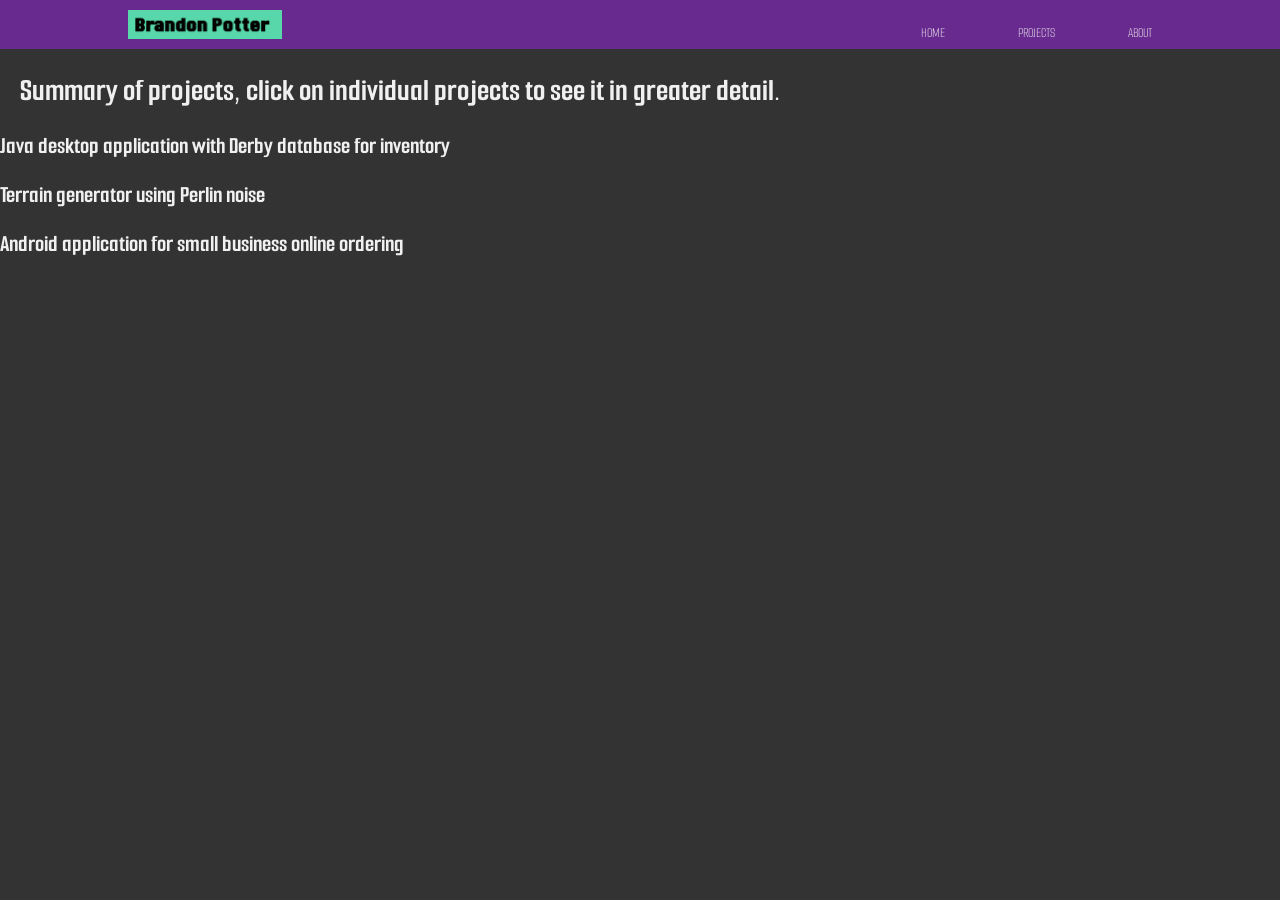
<file: index.html>
<!DOCTYPE html>
<html lang="en">
<head>
    <meta charset="UTF-8">
    <meta name="viewport" content="width=device-width, initial-scale=1.0">
    <link rel="preconnect" href="https://fonts.googleapis.com">
    <link rel="preconnect" href="https://fonts.gstatic.com" crossorigin>
    <link href="https://fonts.googleapis.com/css2?family=Smooch+Sans:wght@100..900&display=swap" rel="stylesheet">
    <link href="style.css" rel="stylesheet" type="text/css">
    <title>Brandon Potter</title>
</head>

<body>

<header>
    <div class="container">
        
        <img src="logo.png" alt="logo" class="logo"> <!-- need to make a different logo -->

        <nav>
            <ul>
                <li><a href="#">Home</a></li>
                <li><a href="#">Projects</a></li>
                <li><a href="#">About</a></li>
            </ul>
        </nav>
    
    </div>
</header>
    <div class="h1">
    <h1>Summary of projects, click on individual projects to see it in greater detail.</h1>
    </div>
    <h2>Java desktop application with Derby database for inventory</h2>
    <h2>Terrain generator using Perlin noise</h2>
    <h2>Android application for small business online ordering</h2>
    

</body>
</html>
</file>
<file: style.css>
body {
    margin: 0;
    background: #333333;
    font-family: "Smooch Sans", sans-serif;
    font-weight: 300;
    color: #F0F0F0;
}

.container {
    width: 80%;
    margin: 0 auto;
}

header {
    /*background: #55d6aa;*/
    background: #682A8F;
}

header::after {
    content: '';
    display: table;
    clear: both;
}

.logo {
    float: left;
    padding: 10px 0;
    width: 15%;
    height: auto;
}

nav {
    float: right;
}

nav ul {
    margin: 0;
    padding: 0;
    list-style: none;
}

nav ul li {
    display: inline-block;
    margin-left: 70px;
    padding-top: 23px;
    position: relative;
}

nav ul li a {
    color: #F0F0F0;
    text-decoration: none;
    text-transform: uppercase;
    font-weight: 300;
    font-size: 14px;
}

nav ul li a:hover {
    color: #55d6aa;
}

nav a:before {
    content: '';
    display: block;
    height: 5px;
    background-color: #55d6aa;
    position: absolute;
    top: 0;
    width: 0%;

    transition: all ease-in-out 250ms;
}

nav a:hover::before {
    width: 100%;
}

.h1 {
    display: block;
    margin: 20px;
}
</file>
